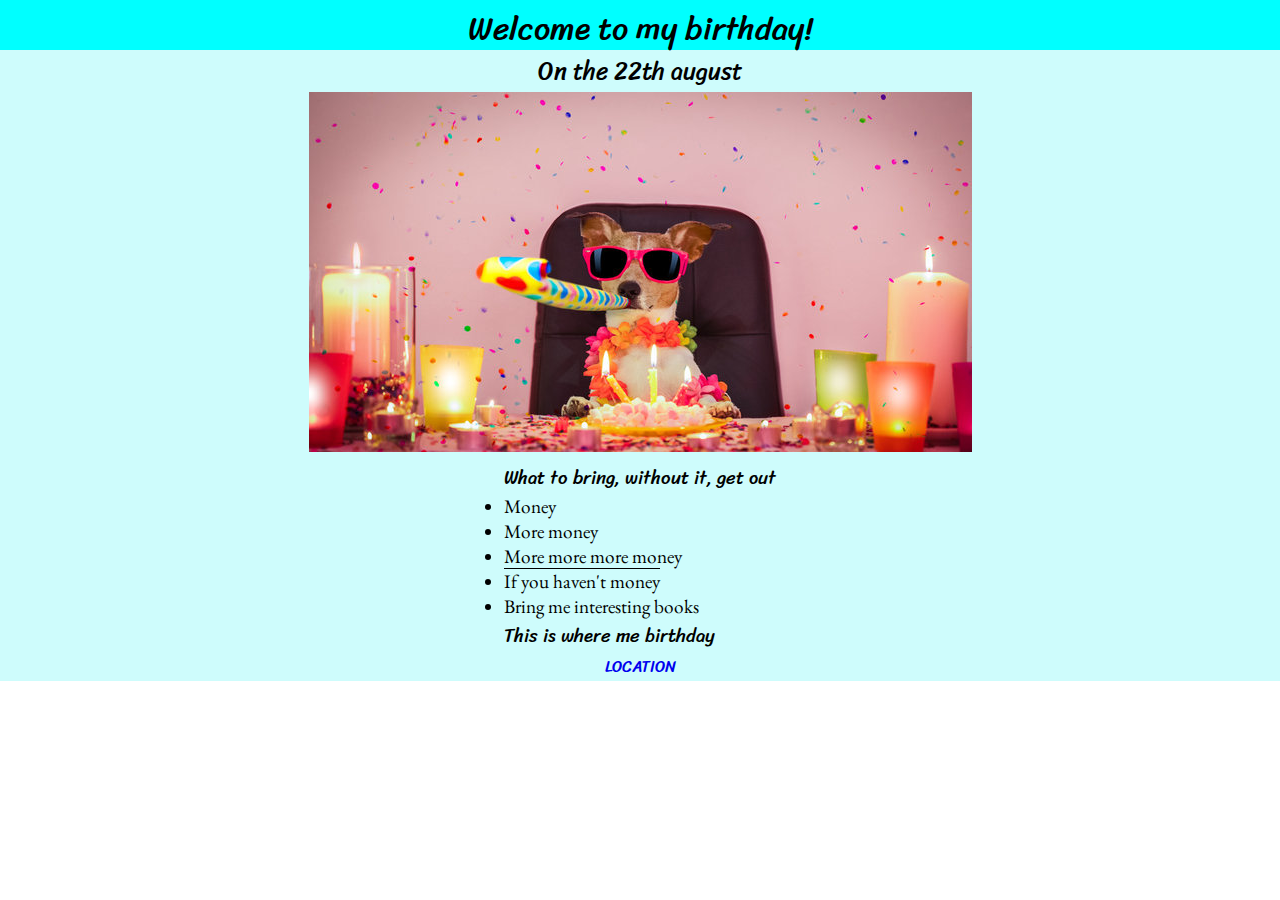
<file: First/BirthDay/index.html>
<!DOCTYPE html>
<html lang="en">
<head>
    <meta charset="UTF-8">
    <meta name="viewport" content="width=device-width, initial-scale=1.0">
    <title>Document</title>
    <link rel="stylesheet" href="style.css">
    <link rel="preconnect" href="https://fonts.googleapis.com">
<link rel="preconnect" href="https://fonts.gstatic.com" crossorigin>
<link href="https://fonts.googleapis.com/css2?family=EB+Garamond:ital,wght@0,400..800;1,400..800&family=Inconsolata:wght@200..900&display=swap" rel="stylesheet">
<link rel="preconnect" href="https://fonts.googleapis.com">
<link rel="preconnect" href="https://fonts.gstatic.com" crossorigin>
<link href="https://fonts.googleapis.com/css2?family=EB+Garamond:ital,wght@0,400..800;1,400..800&family=Inconsolata:wght@200..900&family=Sriracha&display=swap" rel="stylesheet">
<body>
    <header><h1>Welcome to my birthday!</h1></header>
   <div class="main">
    <h2>On the 22th august</h2>
    <div class="image">
        <img src="img\1.jpg" alt="">
    </div>
    <div class="bring">
        <h3>What to bring, without it, get out</h3>
        <ul>
            <li>Money</li>
            <li>More money</li>
            <li>More more more money</li>
            <li>If you haven't money</li>
            <li>Bring me interesting books</li>
        </ul>
        <div class="location">
            <h3>This is where me birthday</h3>
            <a href="https://yandex.by/maps/-/CHuDrCOP">LOCATION</a>
        </div>
    </div>
   </div>
</body>
</html>
</file>
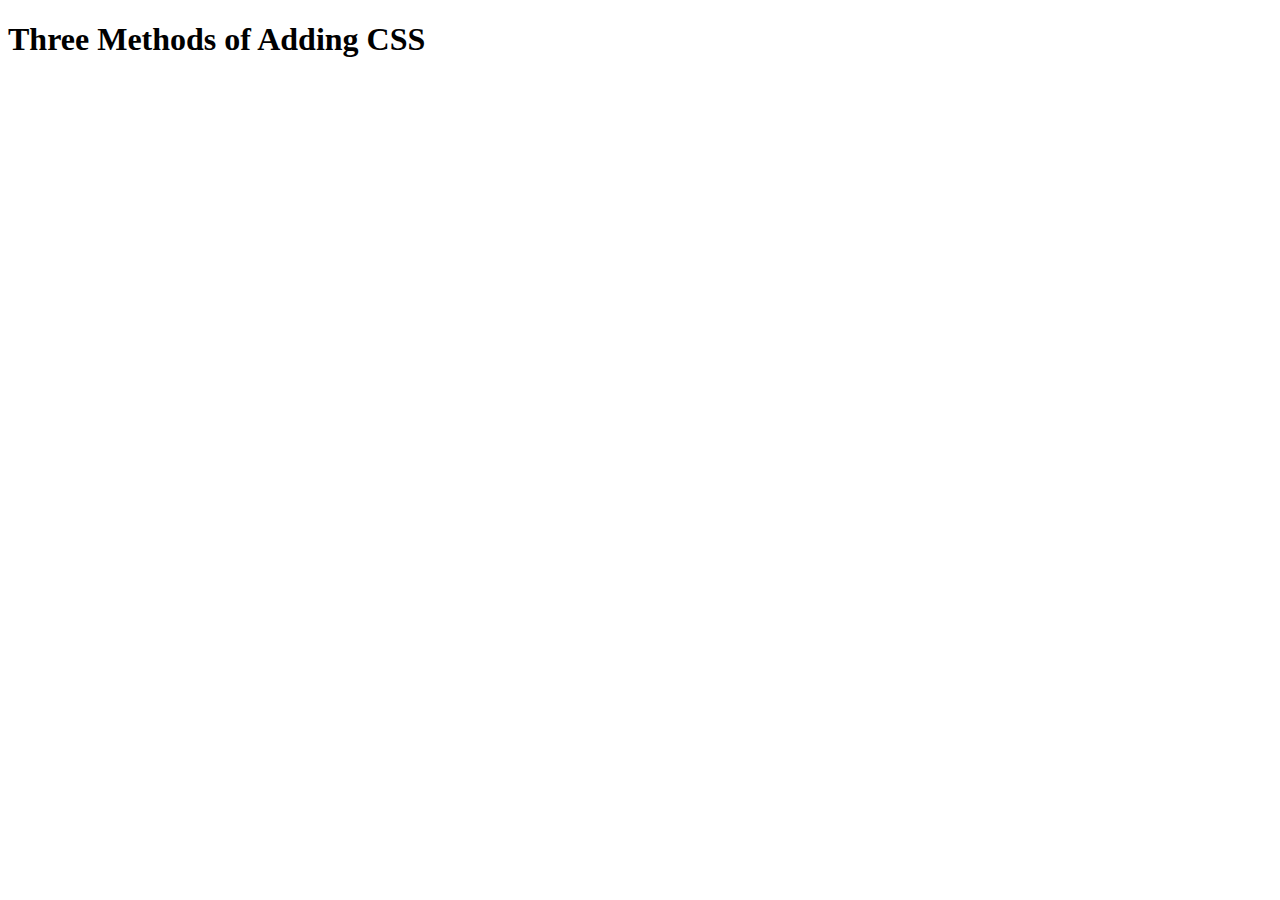
<file: FullStuckWebDeveloper/Basic CSS-HTML/5.1. Adding CSS/index.html>
<!DOCTYPE html>
<html lang="en">

<head>
  <meta charset="UTF-8">
  <title>Adding CSS</title>
</head>

<body>
  <h1>Three Methods of Adding CSS</h1>
  <!-- Create 3 Links to The 3 Webpages: inline, internal and external -->
</body>

</html>
</file>
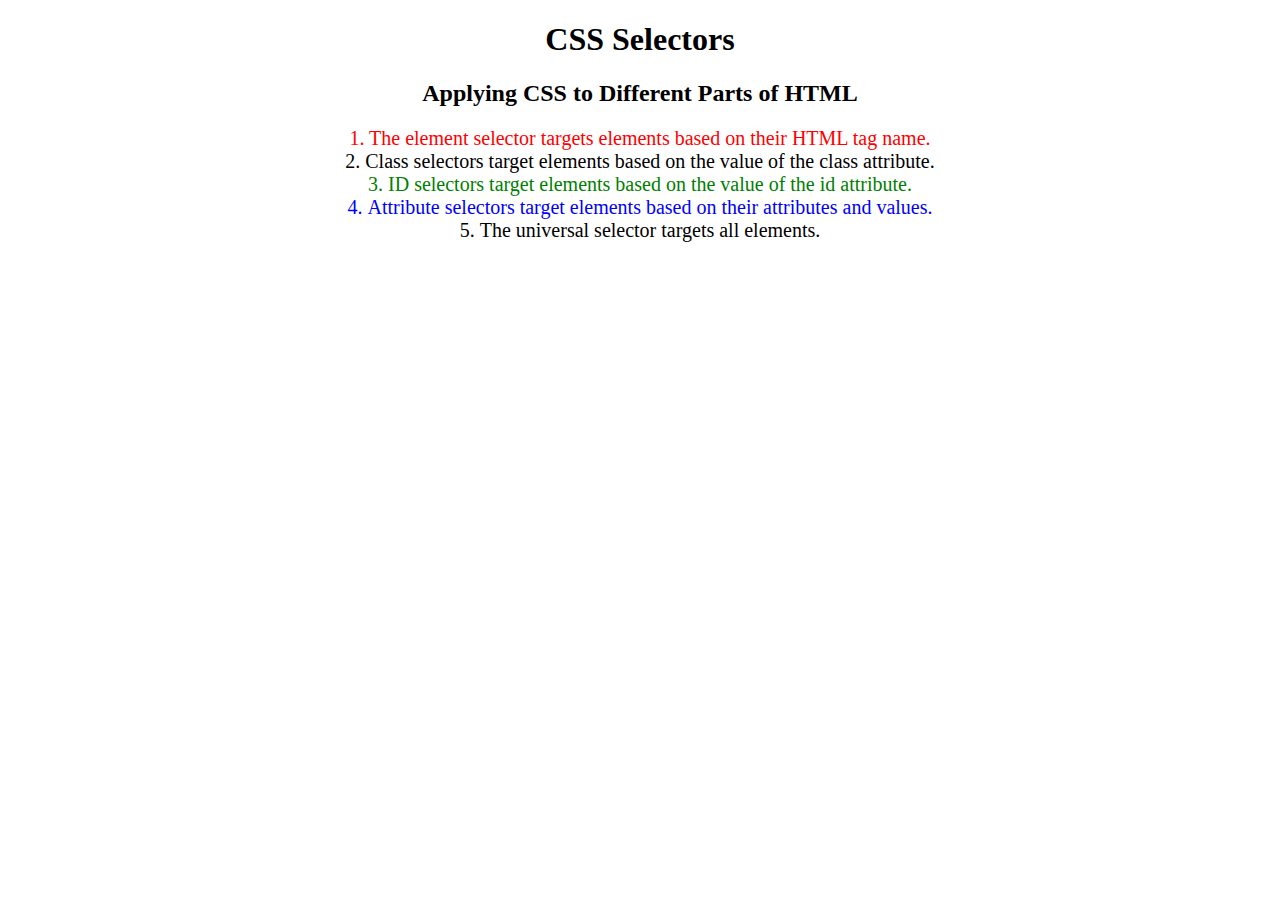
<file: FullStuckWebDeveloper/Basic CSS-HTML/5.3 CSS Selectors/index.html>
<!DOCTYPE html>
<html lang="en">

<head>
  <meta charset="UTF-8">
  <title>CSS Selectors</title>
  <link rel="stylesheet" href="./style.css" />
</head>

<body>
  <h1>CSS Selectors</h1>
  <h2>Applying CSS to Different Parts of HTML</h2>
  <!-- TODO 1: Set the CSS for all paragraph tags to "color: red" -->
  <p class="note">1. The element selector targets elements based on their HTML tag name.</p>

  <ol>
    <!-- TODO 2: Set the CSS for all elements with a class of "note" to "font-size: 20px" -->
    <li class="note" value="2">Class selectors target elements based on the value of the class attribute.</li>

    <!-- TODO 3: Set the CSS for the element with an id of "id-selector-demo" to "color: green" -->
    <li class="note" id="id-selector-demo" value="3">ID selectors target elements based on the value of the id
      attribute.</li>

    <!-- TODO 4: Set the CSS for the li elements that have the "value" attribute set to "4" to have "color: blue" -->
    <li class="note" value="4">Attribute selectors target elements based on their attributes and values.</li>

    <!-- TODO 5: Set all elements to have "text-align: center" -->
    <li class="note" value="5">The universal selector targets all elements.</li>
  </ol>
</body>

</html>
</file>
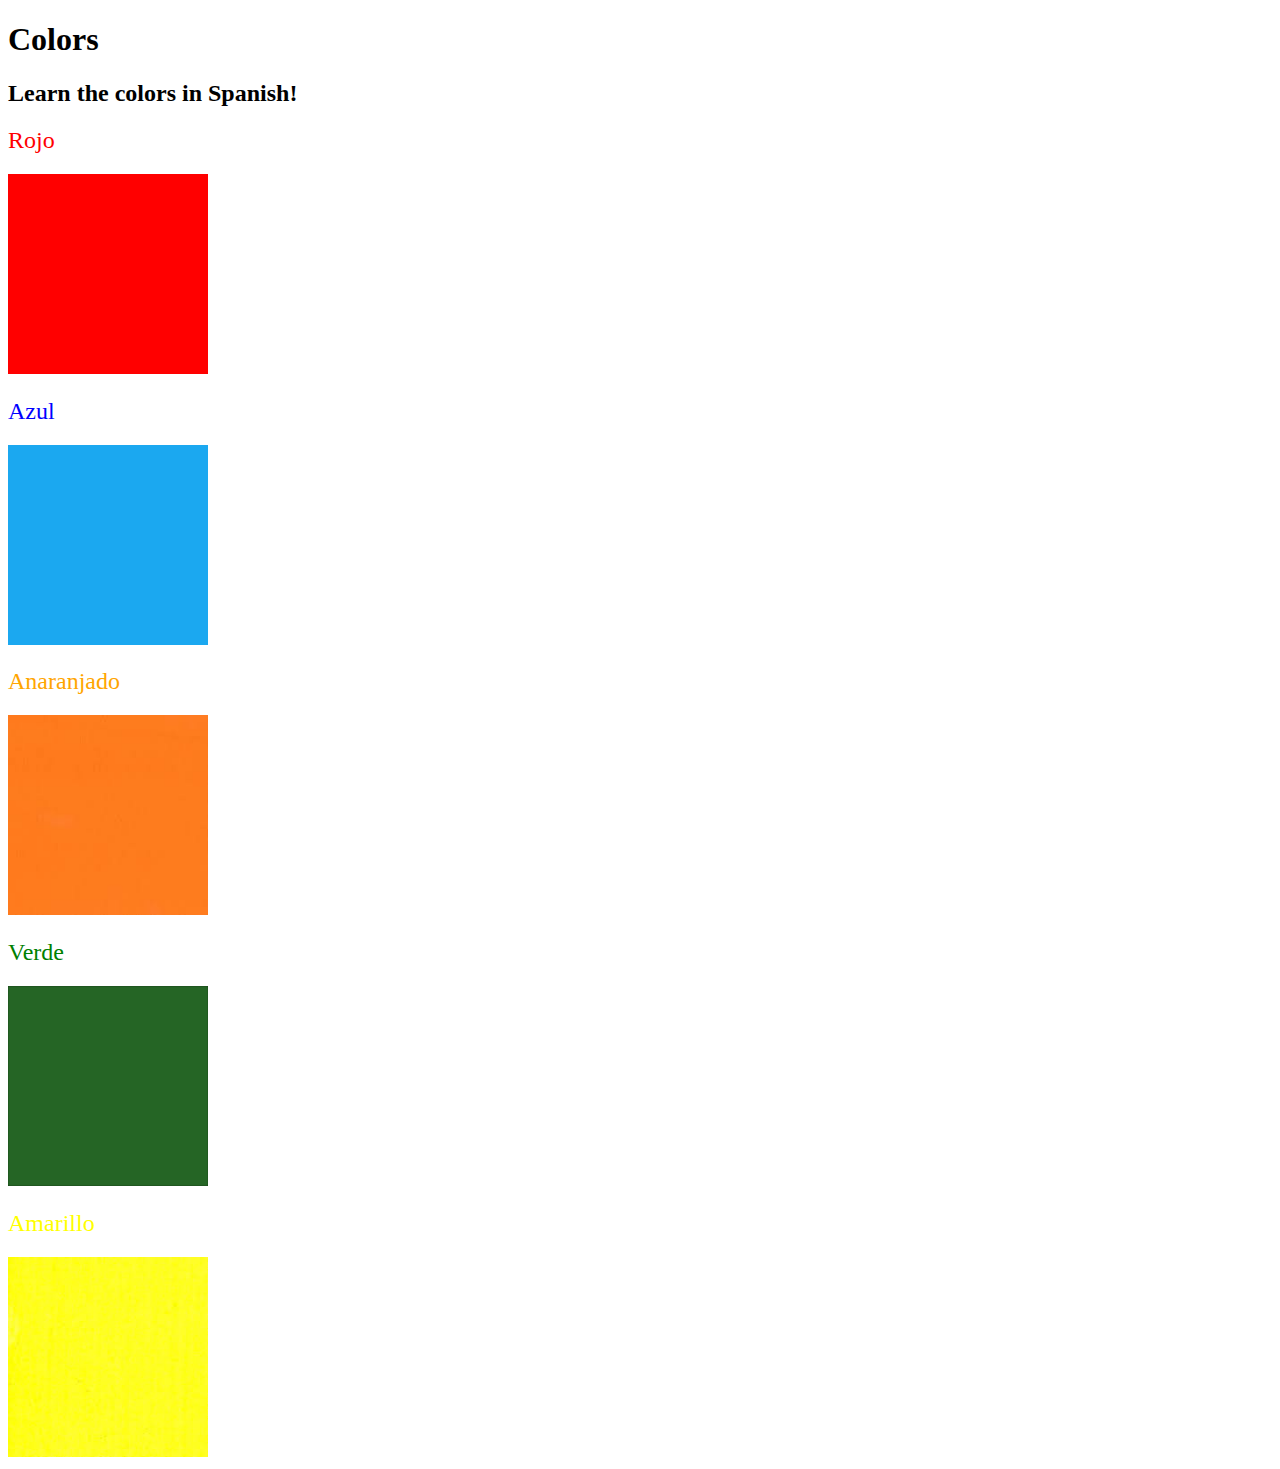
<file: FullStuckWebDeveloper/Basic CSS-HTML/5.4 Project Learning Spanish/index.html>
<!DOCTYPE html>
<html lang="en">
  <head>
    <meta charset="UTF-8" />
    <title>Spanish Vocabulary</title>
    <link rel="stylesheet" href="./style.css" />
  </head>

  <body>
    <h1>Colors</h1>
    <h2>Learn the colors in Spanish!</h2>
    <h2 class="color-title" id="red">Rojo</h2>
    <img src="./assets/images/red.png" alt="red" />

    <h2 class="color-title" id="blue">Azul</h2>
    <img src="./assets/images/blue.png" alt="blue" />

    <h2 class="color-title" id="orange">Anaranjado</h2>
    <img src="./assets/images/orange.png" alt="orange" />

    <h2 class="color-title" id="green">Verde</h2>
    <img src="./assets/images/green.png" alt="green" />

    <h2 class="color-title" id="yellow">Amarillo</h2>
    <img src="./assets/images/yellow.png" alt="yellow" />
  </body>
</html>

<!-- 
TODOs
IMPORTANT: You should not need to make ANY CHANGES to index.html
All code should be written in your CSS file.

1. Create a CSS file and incorporate it as an external stylesheet.
2. Use CSS to style each of the color titles to meaning. 
Hint: Use the id to help if you don't know the words in spanish.
3. Use CSS to change all the color titles to have "font-weight: normal;"
4. Use CSS (not HTML) to make all the images 200px heigh and 200px wide. 
Hint: 
https://developer.mozilla.org/en-US/docs/Web/CSS/height
https://developer.mozilla.org/en-US/docs/Web/CSS/width
-->
</file>
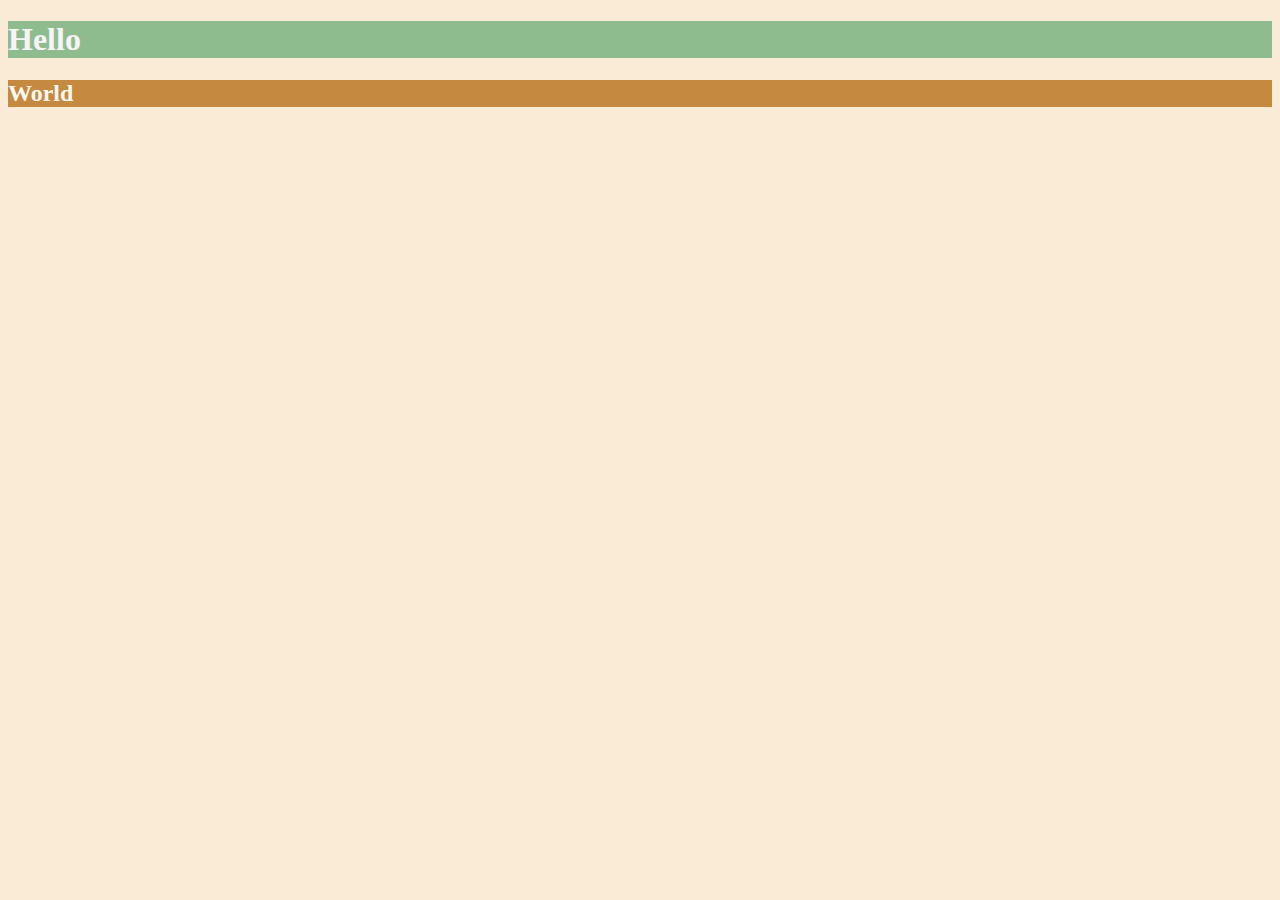
<file: FullStuckWebDeveloper/Basic CSS-HTML/6.0 CSS Colors/index.html>
<!DOCTYPE html>
<html lang="en">

<head>
  <meta charset="UTF-8">
  <title>Colors</title>
  <style>
  /* Write your CSS code here. */
    /* 1. Make the background of the webpage "antiquewhite"
    2. Make the h1 "whitesmoke"
    3. Make the background of the h1 "darkseagreen"
    4. Make the h2 #FAF8F1
    5. Make the background of the h2 "#C58940" */

    body{
      background-color: antiquewhite;
    }

    h1{
      color: whitesmoke;
      background-color: darkseagreen;
    }

    h2{
      color: #FAF8F1;
      background-color: #C58940;
    }
  </style>
</head>

<body>
  <h1>Hello</h1>
  <h2>World</h2>
</body>

</html>
</file>
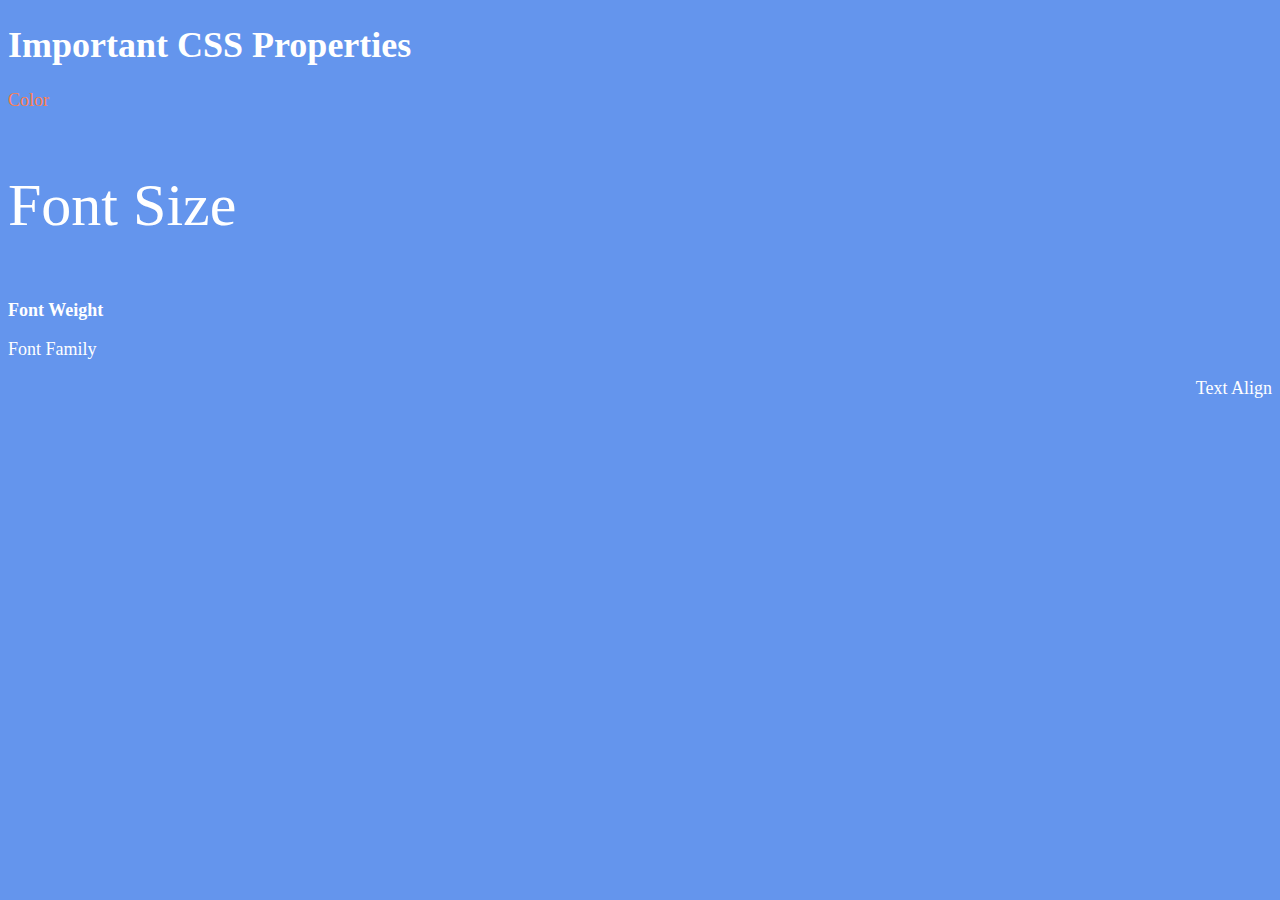
<file: FullStuckWebDeveloper/Basic CSS-HTML/6.1 Fonts/index.html>
<!DOCTYPE html>
<html lang="en">

<head>
  <meta charset="UTF-8">
  <title>CSS Properties</title>
  <style>
    body {
      background-color: cornflowerblue;
      color: white;
      font-size: 18px;
    }

    /* Don't change the CSS above, add Your CSS below */
    @import url('https://fonts.googleapis.com/css2?family=Caveat:wght@400..700&display=swap');
    
    #coral{
      color: coral;
    }
    
    #font-size{
      font-size: 2rem;
    }
    
    #font-weight{
      font-weight: 900;
    }

    #font-family{
      font-family: "Caveat", cursive;
    }

    #text-align{
      text-align: right;
    }

    html{
      font-size: 30px;
    }
  </style>
</head>

<body>
  <h1>Important CSS Properties</h1>
  <p id="coral">Color</p>
  <p id="font-size">Font Size</p>
  <p id="font-weight">Font Weight</p>
  <p id="font-family">Font Family</p>
  <p id="text-align">Text Align</p>

  <!-- TODOs
  1. Change the color of <p>Color</p> to "coral" color.
  2. Change the font size of <p>Font Size</p> to 2X the size of the root font size.
  3. Change the font weight of <p>Font Weight</p> to 900.
  4. Change the font family of <p>Font Family</p> to the Google font Caveat with regular (400) font weight.
  Link: https://fonts.google.com/specimen/Caveat
  5. Change the <p>Text Align</p> to right align.
  6. Change the the root (html element) font size to 30px -->
</body>

</html>
</file>
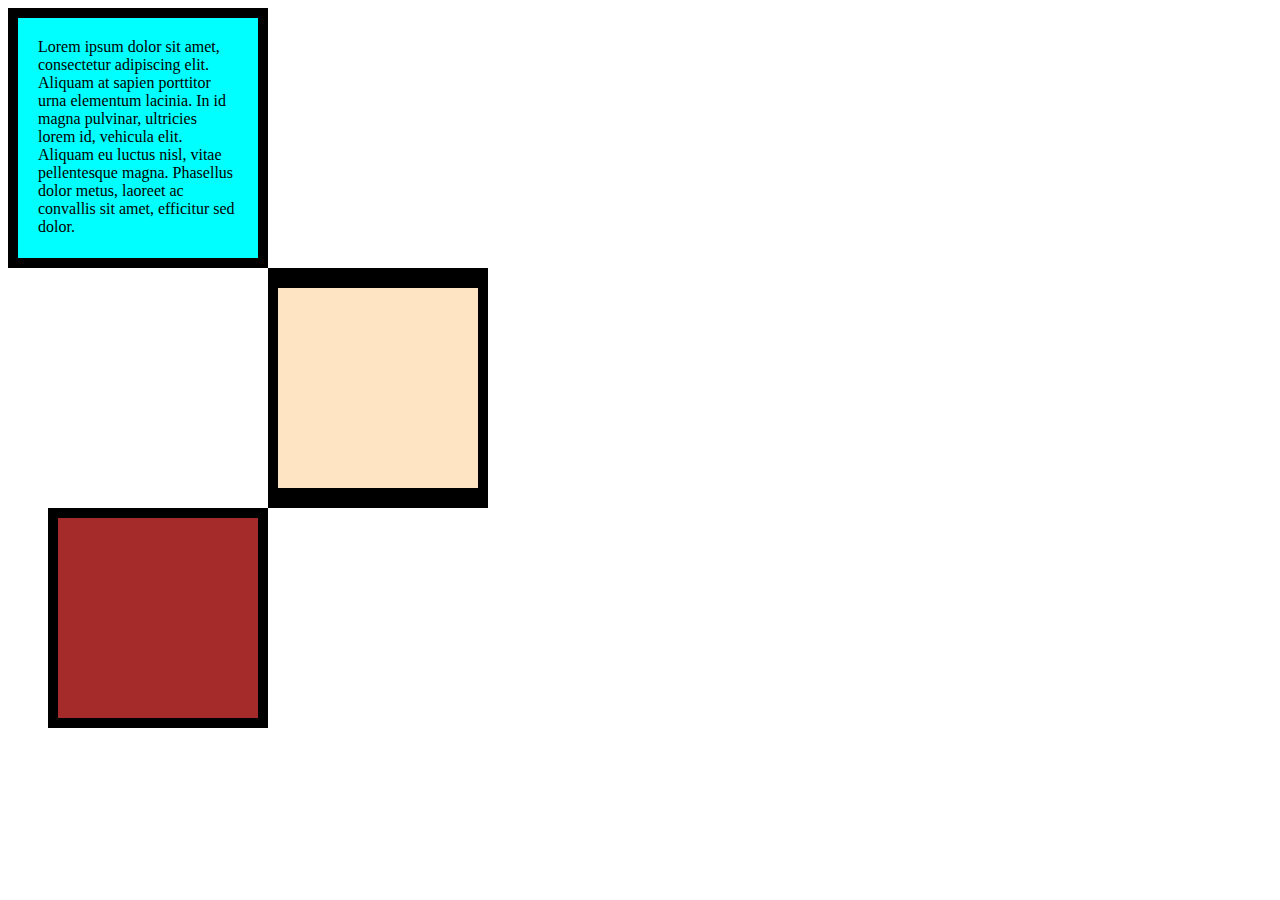
<file: FullStuckWebDeveloper/Basic CSS-HTML/6.3 CSS Box Model/index.html>
<!DOCTYPE html>
<html lang="en">

<head>
  <meta charset="UTF-8">
  <title>CSS Box Model</title>
  <style>
    /* Write your CSS code here */
    .first{
      height: 200px;
      width: 200px;
      background-color: aqua;
      padding: 20px;
      border: 10px solid black;
    }

    .first p{
      margin: 0;
    }

    .second{
      height: 200px;
      width: 200px;
      background-color: bisque;
      border:10px solid black;
      border-width: 20px 10px;
      margin-left: 259.6px;
    }

    .third{
      height: 200px;
      width: 200px;
      background-color: brown;
      border: 10px solid black;
      margin-left: 40px;
    }
  </style>
</head>

<body>
<div class="first">
  <p>Lorem ipsum dolor sit amet, consectetur adipiscing elit. Aliquam at sapien porttitor urna elementum lacinia. In
    id magna pulvinar, ultricies lorem id, vehicula elit. Aliquam eu luctus nisl, vitae pellentesque magna. Phasellus
    dolor metus, laoreet ac convallis sit amet, efficitur sed dolor.</p>
</div>
<div class="second"></div>
<div class="third"></div>
</body>

</html>
</file>
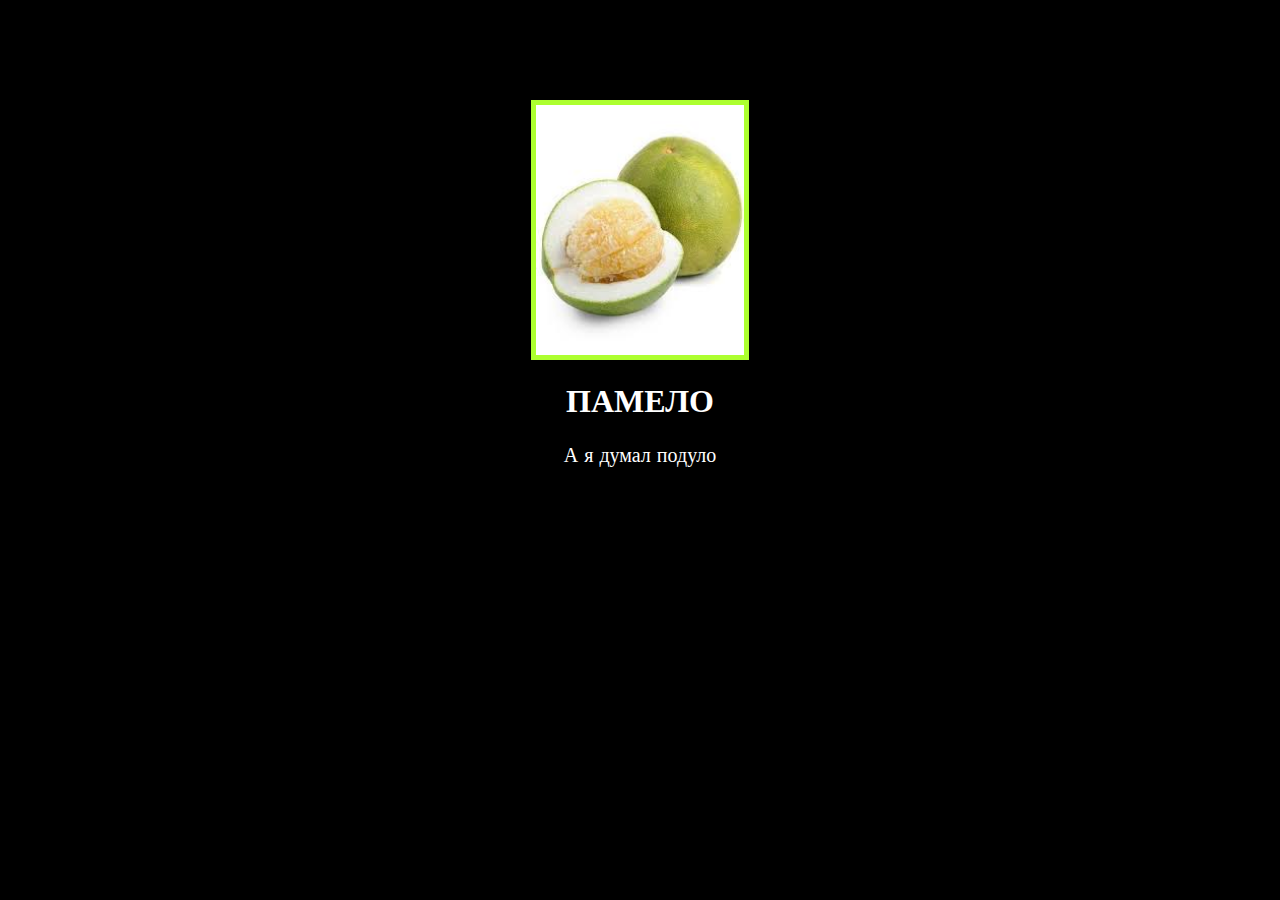
<file: FullStuckWebDeveloper/Basic CSS-HTML/6.4 Motivation Meme Project/index.html>
<!DOCTYPE html>
<html lang="en">
<head>
  <meta charset="UTF-8">
  <meta name="viewport" content="width=device-width, initial-scale=1.0">
  <title>Motiavtion meme</title>
  <link rel="stylesheet" href="style.css">
  <link rel="preconnect" href="https://fonts.googleapis.com">
<link rel="preconnect" href="https://fonts.gstatic.com" crossorigin>
<link href="https://fonts.googleapis.com/css2?family=Libre+Baskerville:ital,wght@0,400;0,700;1,400&display=swap" rel="stylesheet">
</head>
<body>
  <div class="content">
    <img src="assets\images\meme.jpg" alt="">
    <h1>Памело</h1>
    <p>А я думал подуло</p>
  </div>
</body>
</html>
<!-- 
  TODO: Create a motivational post website.
Style it how ever you like. 
Look at the goal image for inspiration.
But it must have the following features:
1. The main h1 text should be using the Regular Libre Baskerville Font from Google Fonts:
  https://fonts.google.com/specimen/Libre+Baskerville
2. The text should be white and background black.
3. Add your own image into the images folder inside assets. It should have a 5px white border.
4. The text should be center aligned.
5. Create a div to contain the h1, p and img elements. Adjust the margins so that the image and text are centered on the page. 
  Hint: You horizontally center a div by giving it a width of 50% and a margin-left of 25%.
  Hint: Set the image to have a width of 100% so it fills the div. 
6. Read about the text-transform property on MDN docs to make the h1 uppercase with CSS.
  https://developer.mozilla.org/en-US/docs/Web/CSS/text-transform 
-->
</file>
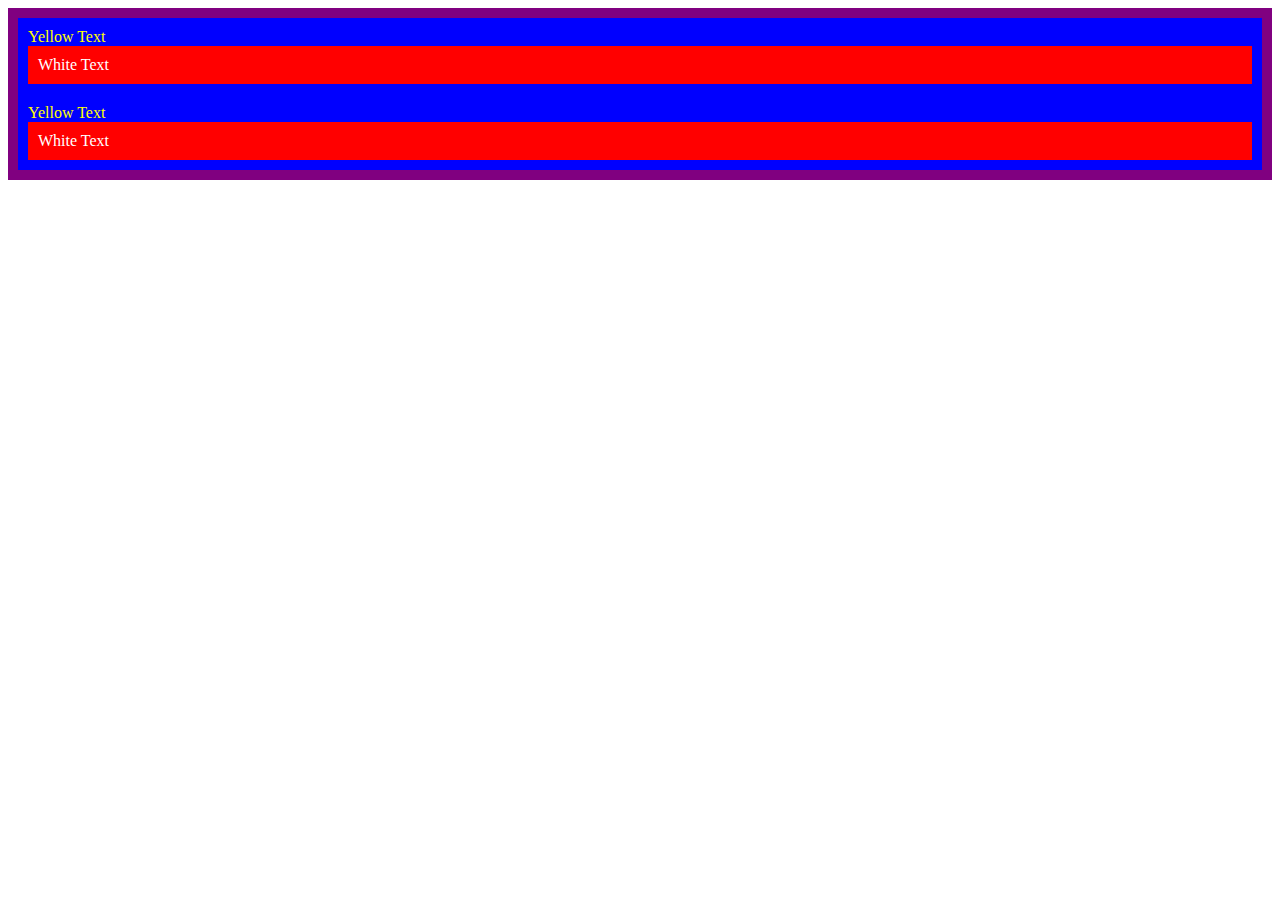
<file: FullStuckWebDeveloper/Basic CSS-HTML/7.0 Cascade/index.html>
<!DOCTYPE html>
<html lang="en">

<head>
  <meta charset="UTF-8">
  <title>CSS Cascade</title>
  <link rel="stylesheet" href="./style.css">
</head>

<body>
  <div id="outer-box" class="box">
    <div class="box">
      <p>Yellow Text</p>
      <div class="box inner-box">
        <p class="white-text">White Text</p>
      </div>
    </div>
    <div class="box">
      <p>Yellow Text</p>
      <div class="box inner-box">
        <p class="white-text">White Text</p>
      </div>
    </div>
  </div>
</body>

</html>
</file>
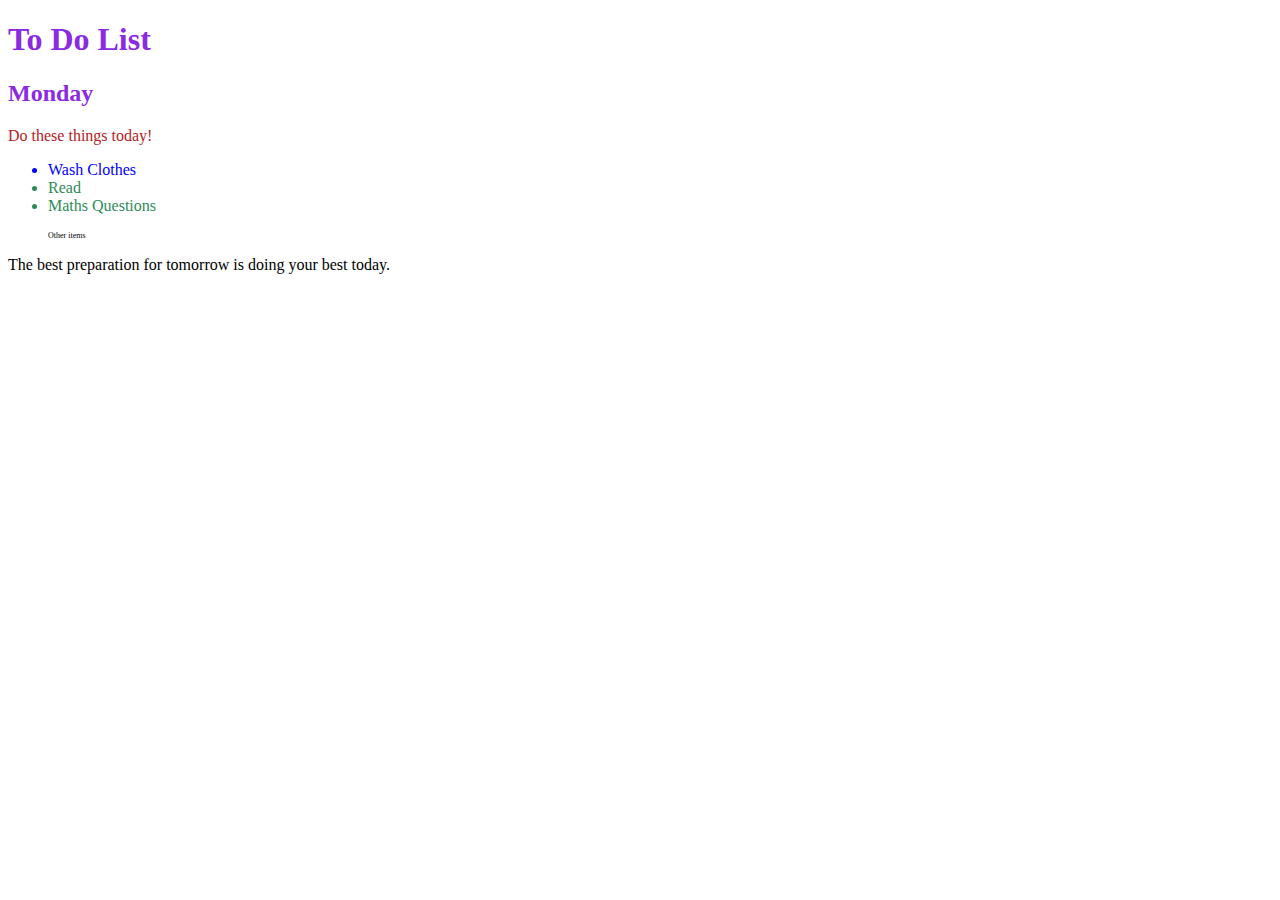
<file: FullStuckWebDeveloper/Basic CSS-HTML/7.1 Combining Selectors/index.html>
<!DOCTYPE html>
<html lang="en">

<head>
  <meta charset="UTF-8">
  <title>Combining CSS Selectors</title>
  <link rel="stylesheet" href="./style.css">
</head>

<!-- Don't change any of the HTML code! -->

<body>
  <h1>To Do List</h1>
  <h2>Monday</h2>
  <div class="box">
    <p class="done">Do these things today!</p>
    <ul class="list">
      <li>Wash Clothes</li>
      <li class="done">Read</li>
      <li class="done">Maths Questions</li>
    </ul>
  </div>

  <ul>
    <p class="done">Other items</p>
  </ul>
  <p>The best preparation for tomorrow is doing your best today.</p>

</body>

</html>
</file>
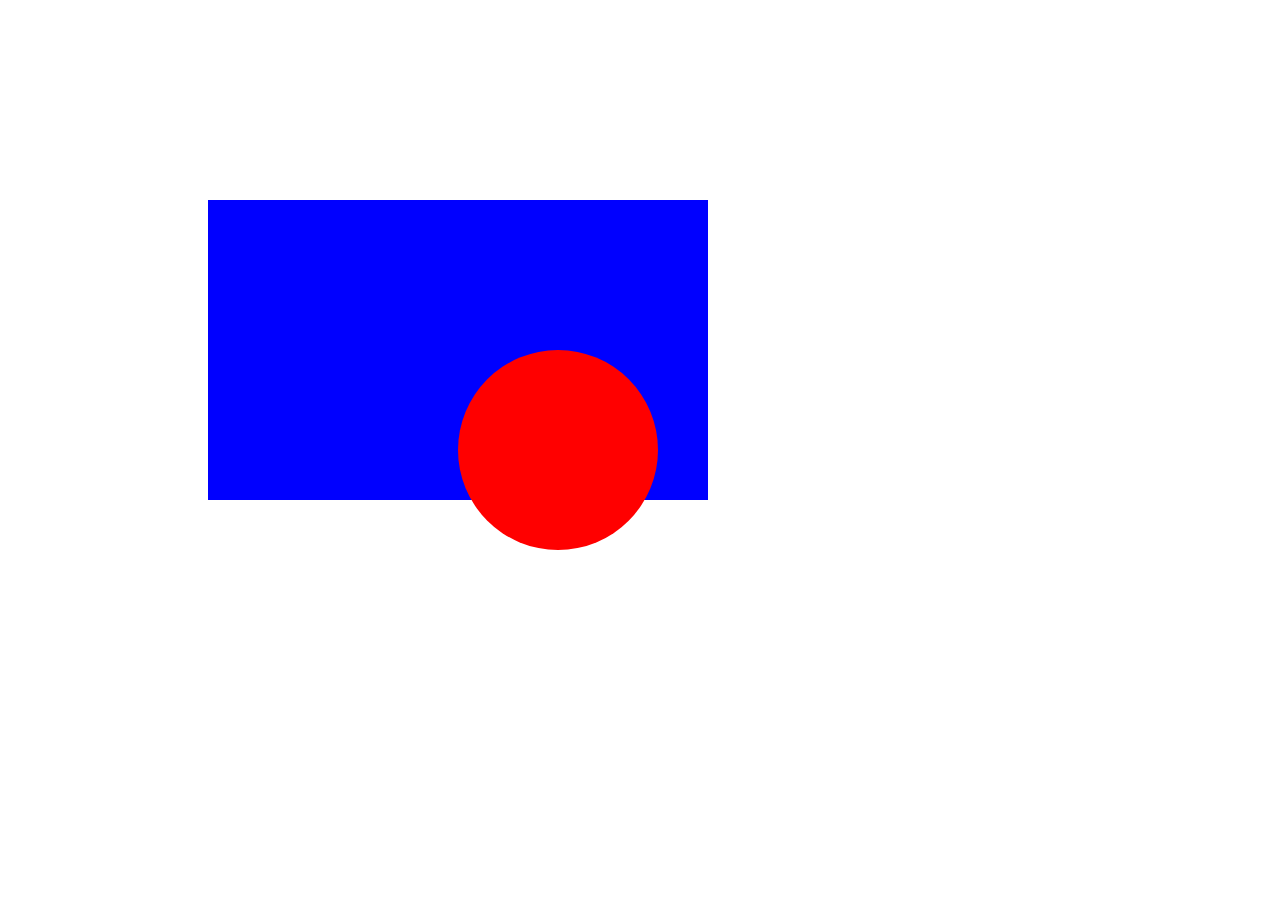
<file: FullStuckWebDeveloper/Basic CSS-HTML/7.2 CSS Positioning/index.html>
<!DOCTYPE html>
<html>

<head>
  <title>CSS Positioning Exercise</title>
  <style>
    /* Write your code here */
    .blue-box{
      background-color: blue;
      height: 300px;
      width: 500px;
      margin: 200px 0 0 200px;
    }

    .red-circle{
      background-color: red;
      border-radius: 50%;
      position: relative;
      top: 150px;
      left: 250px;
      height: 200px;
      width: 200px;
    }
  </style>
</head>

<body>
  <div class="blue-box">
    <div class="red-circle">
    </div>
  </div>

</body>

</html>
</file>
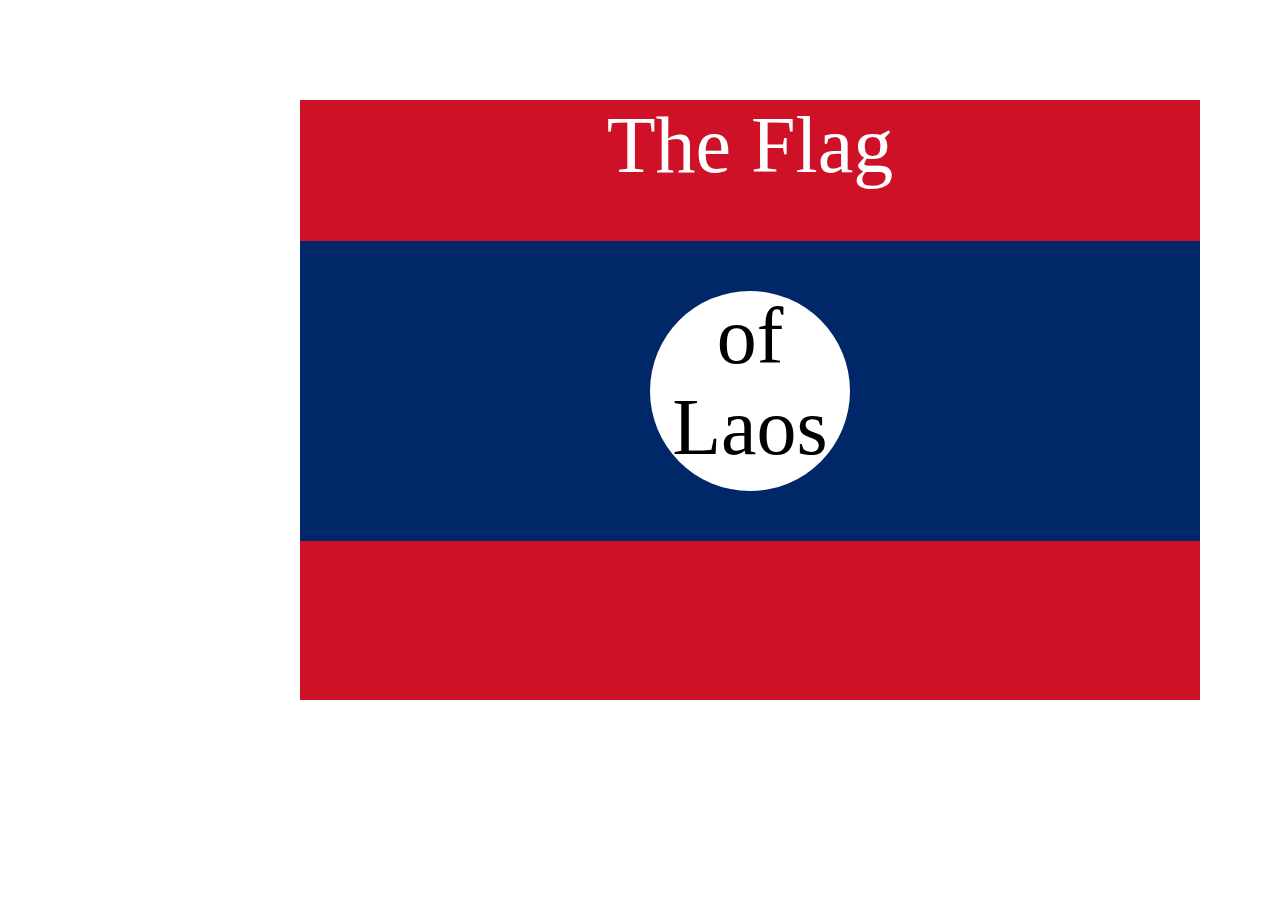
<file: FullStuckWebDeveloper/Basic CSS-HTML/7.3 CSS Flag Project/index.html>
<!DOCTYPE html>
<html lang="en">

<head>
  <meta charset="UTF-8">
  <title>CSS Flag Project</title>
  <style>
    /* Write your CSS Code here */
    *{
      margin: 0;
      padding: 0;
    }

    .flag{
      width: 900px;
      height: 600px;
      background-color: rgb(206, 17, 38);
      position: relative;
      top: 100px;
      left: 300px;
    }

    .flag > div{
      height: 300px;
      width: 900px;
      position: relative;
      top: 50px;
      background-color: rgb(0, 40, 104);
    }

    .flag > div > div{
      position: relative;
      height: 200px;
      width: 200px;
      border-radius: 50%;
      background-color: white;
      left: 350px;
      color: black;
      top: 50px;
    }

    p{
      text-align: center;
      font-size: 5rem;
    }

    .flag > p{
      color: white;
    }
  </style>
</head>

<!-- 
  IMPORTANT! Do not change any HTML
Don't add any classes/ids/elements 
Use what you know about combining selectors 
and CSS specificity instead.
Hint 1: The flag is 900px by 600px and the circle is 200px by 200px.
Hint 2: You can use CSS inspection to get the colors from
https://appbrewery.github.io/flag-of-laos/
-->

<body>
  <div class="flag">
    <p>The Flag</p>
    <div>
      <div>
        <p>of Laos</p>
      </div>
    </div>
  </div>
</body>

</html>
</file>
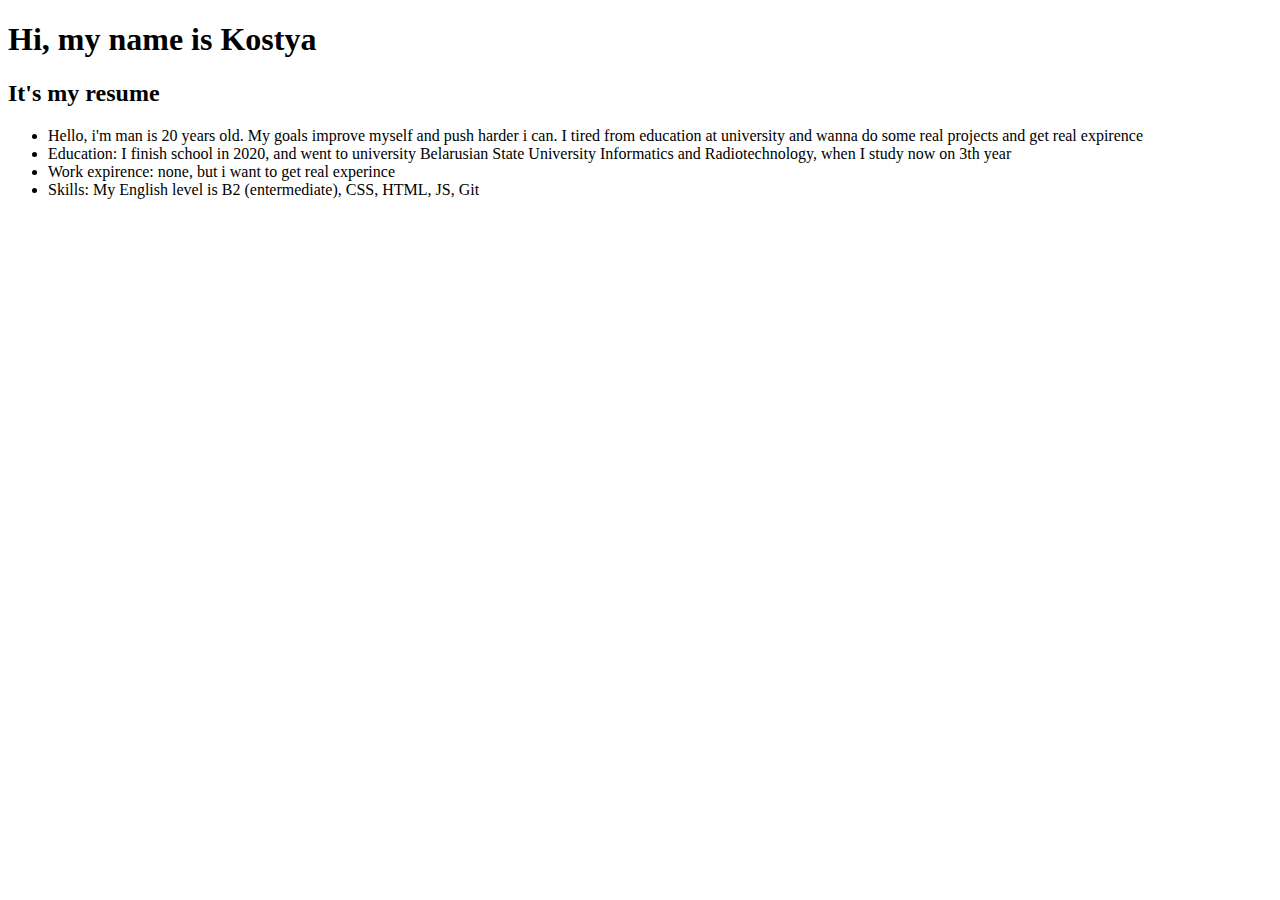
<file: FullStuckWebDeveloper/Basic CSS-HTML/Capstone project/index.html>
<!DOCTYPE html>
<html lang="en">
<head>
    <meta charset="UTF-8">
    <meta name="viewport" content="width=device-width, initial-scale=1.0">
    <title>My resume</title>
</head>
<body>
    <header>
        <h1>Hi, my name is Kostya</h1>
        <h2>It's my resume</h2>
    </header>
    <div class="main">
        <ul>
            <li>Hello, i'm man is 20 years old. My goals improve myself and push harder i can. I tired from education at university and wanna do some real projects and get real expirence</li>
            <li>Education: I finish school in 2020, and went to university Belarusian State University Informatics and Radiotechnology, when I study now on 3th year</li>
            <li>Work expirence: none, but i want to get real experince</li>
            <li>Skills: My English level is B2 (entermediate), CSS, HTML, JS, Git</li>
        </ul>
    </div>
</body>
</html>
</file>
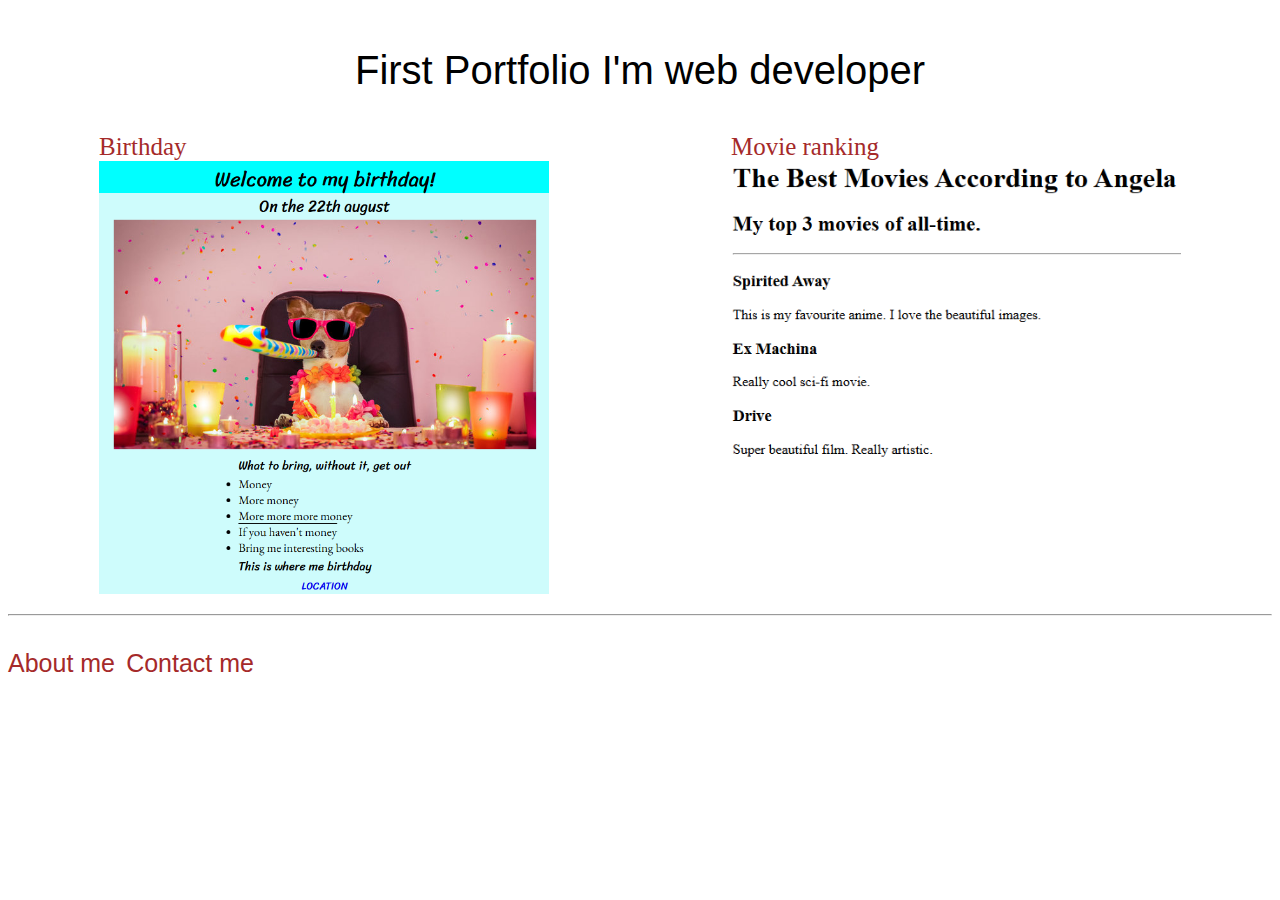
<file: FullStuckWebDeveloper/Basic CSS-HTML/Portfolio/index.html>
<!-- TODO 1: Create the HTML Boilerplate -->

<!-- TODO 2: Add Your previous projects' HTML into the public folder -->

<!-- TODO 3: Take screenshots of your project previews and add the images to the images folder -->

<!-- TODO 4: Add titles/subtitles etc. -->

<!-- TODO 5: Add a link to the project pages -->

<!-- TODO 6: Add images to show the project previews
HINT for TODO 6: You can use the height attribute set to 200 to make the image smaller:
https://developer.mozilla.org/en-US/docs/Web/HTML/Element/img#attr-height -->

<!-- TODO 7: Add the Contact Me and About Me page links -->
 <!DOCTYPE html>
 <html lang="en">
 <head>
    <meta charset="UTF-8">
    <meta name="viewport" content="width=device-width, initial-scale=1.0">
    <link rel="stylesheet" href="style.css">
    <title>Document</title>
 </head>
 <body>
    <header>   
        <p> First Portfolio I'm web developer</p>
    </header>

    <div class="main">
        <div class="project">
            <a href="public\BirthDay\index.html">Birthday</a>
            <img src="assets\images\birthday.png" alt="">
        </div>
        <div class="project">
            <a href="public\movie-ranking.html">Movie ranking</a>
            <img src="assets\images\Movies.png" alt="">
        </div>
    </div>

    <footer>
        <hr>
        <a href="public\about.html">About me</a>
        <a href="public\contact.html">Contact me</a>
    </footer>
 </body>
 </html>
</file>
<file: First/BirthDay/style.css>
*{
padding: 0;
margin: 0;
    font-family: "Sriracha", cursive;
    font-weight: 400;
    font-style: normal;
}


.bring li {
    font-family: "EB Garamond", serif;
    text-decoration: none;
}

.main{
    display: flex;
    flex-direction: column;
    align-items: center;
    justify-content: center;
    background-color: rgba(164, 250, 250, 0.541);

}

header{
   text-align: center;
   background-color: aqua;
   height: 50px
}

.location a{
    display: flex;
    align-items: center;
    justify-content: center;
    text-decoration: none;
}

li{
    font-size: larger;
}

li:nth-child(4){
    text-decoration: overline;
}
</file>
<file: FullStuckWebDeveloper/Basic CSS-HTML/5.3 CSS Selectors/style.css>
ol {
  margin-left: -40px;
  margin-top: -20px;
  list-style-position: inside;
}

/* Write your CSS below, don't change the rules above. */
p{
  color: red;
}

.note{
  font-size: 20px;
}

#id-selector-demo {
  color: green;
}

li[value="4"]{
  color: blue;
}

*{
  text-align: center;
}
</file>
<file: FullStuckWebDeveloper/Basic CSS-HTML/5.4 Project Learning Spanish/style.css>
.color-title{
    font-weight: normal;
}

img{
    height: 200px;
    width: 200px;
}

#red {
    color: red;
}

#blue{
    color: blue;
}

#orange{
    color: orange;
}

#green{
    color: green;
}

#yellow{
    color: yellow;
}
</file>
<file: FullStuckWebDeveloper/Basic CSS-HTML/6.4 Motivation Meme Project/style.css>
body{
    background-color: black;
}

.content{
    display: flex;
    justify-content: center;
    align-items: center;
    color: white;
    flex-direction: column;
    font-family: "Libre Baskerville", serif;
    margin-top: 100px;
}

img{
    height: 250px;
    border: 5px solid greenyellow;
}

p{
    margin: 0;
    font-size: 20px;
}

h1{
    text-transform: uppercase;
}
</file>
<file: FullStuckWebDeveloper/Basic CSS-HTML/7.0 Cascade/style.css>
/* Don't change the existing CSS. */

.box {
  background-color: blue;
  padding: 10px;
}

p {
  color: yellow;
  margin: 0;
  padding: 0;
}

#outer-box{
  background-color: purple;
}

.inner-box p{
  color: white;
}

.inner-box{
  background-color: red;

}
</file>
<file: FullStuckWebDeveloper/Basic CSS-HTML/7.1 Combining Selectors/style.css>
/* Write your code here: */
h1, h2{
    color: blueviolet;
}

.box > .done {
    color: firebrick;
}

.box li {
    color: blue;
}

li.done{
    color: seagreen;
}

ul p.done{
    font-size: 0.5rem;
}
</file>
<file: FullStuckWebDeveloper/Basic CSS-HTML/Portfolio/style.css>
a {
    text-decoration: none;
    color: brown;
    font-size: 25px;
}

img {
    width: 450px;
}

header{
    display: flex;
    justify-content: center;
    align-items: center;
    font-family:Verdana, Geneva, Tahoma, sans-serif;
    font-size: 40px;
}

.main {
    display: flex;
    justify-content:space-around;

}

.project{
    display: flex;
    flex-direction: column;
}

footer{
    font-family:Verdana, Geneva, Tahoma, sans-serif;
    font-size: 40px;
}
</file>
